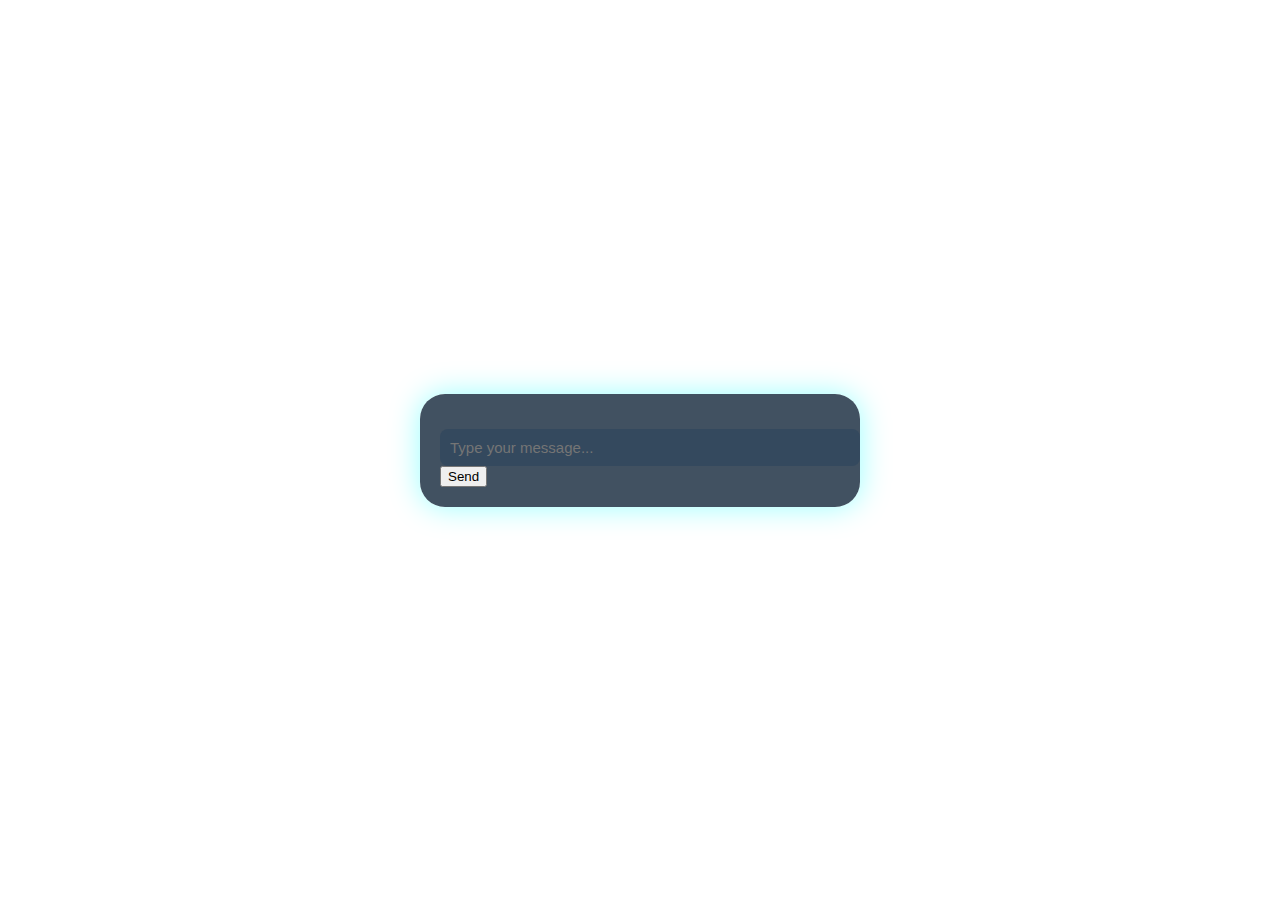
<file: index.html>
<!DOCTYPE html>
<html lang="en">
<head>
  <meta charset="UTF-8" />
  <meta name="viewport" content="width=device-width, initial-scale=1.0"/>
  <title>Simple Chat Bot</title>
  <link rel="stylesheet" href="style.css" />
</head>
<body>
  <div id="chat-container">
    <div id="chat-box"></div>
    <div id="input-area">
      <input type="text" id="user-input" placeholder="Type your message..." onkeydown="if (event.key === 'Enter') sendMessage()" />
      <button onclick="sendMessage()">Send</button>
    </div>
  </div>
  <script src="script.js"></script>
</body>
</html>
</file>
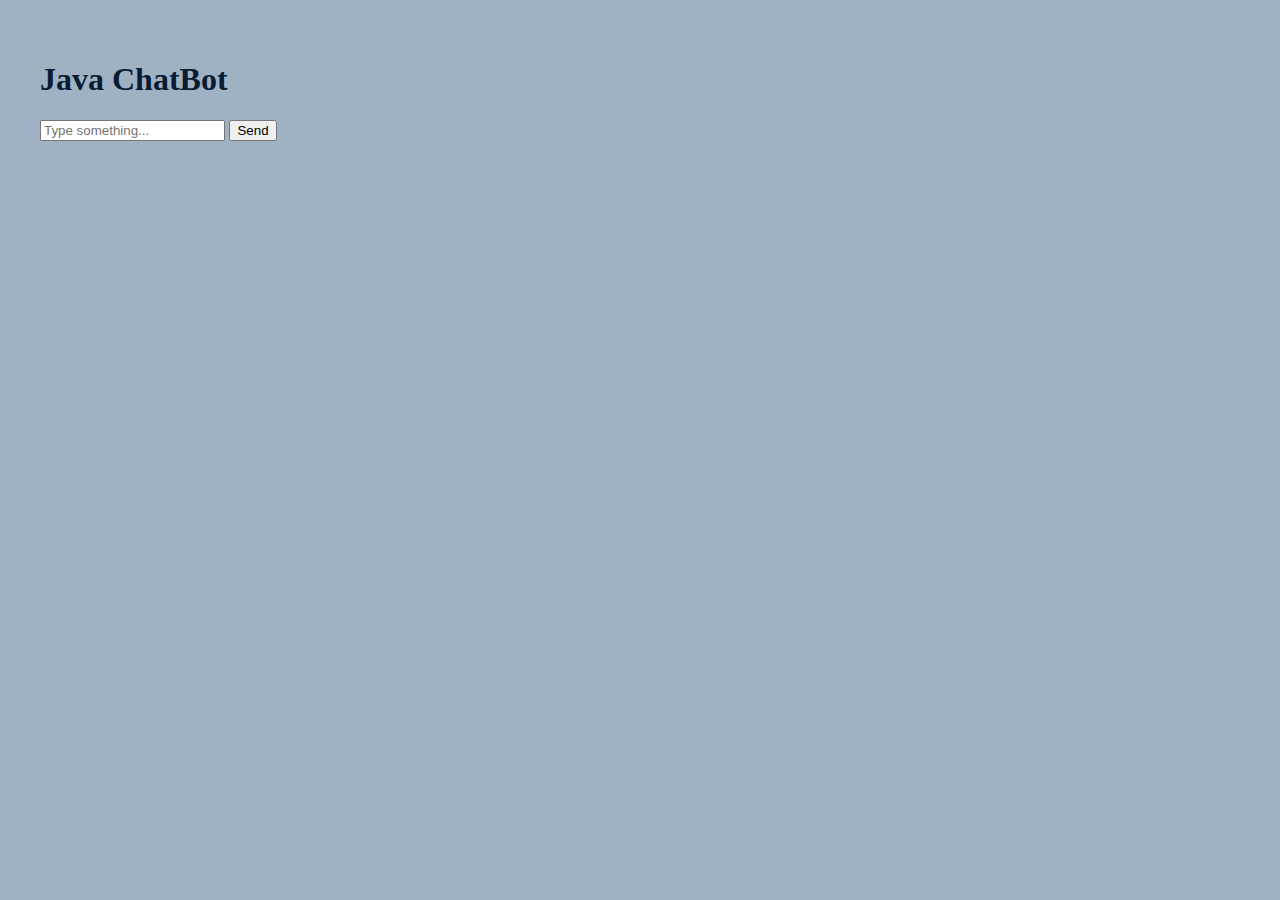
<file: frontend/index.html>
<!DOCTYPE html>
<html>
<head>
    <title>Java ChatBot</title>
    <link rel="stylesheet" href="style.css">
</head>
<body>
    <div class="chat-container">
        <h1>Java ChatBot</h1>
        <div id="chat-box"></div>
        <input type="text" id="user-input" placeholder="Type something..." />
        <button onclick="sendMessage()">Send</button>
    </div>
    <script src="script.js"></script>
</body>
</html>
</file>
<file: style.css>
/* Base styling */
body {
    margin: 0;
    padding: 0;
    background: url('https://i.ibb.co/F71xkhK/robot-bg.png') center center no-repeat;
    background-size: cover;
    font-family: 'Segoe UI', Tahoma, Geneva, Verdana, sans-serif;
    color: white;
    height: 100vh;
    display: flex;
    align-items: center;
    justify-content: center;
}

/* Chat container */
#chat-container {
    background-color: rgba(44, 62, 80, 0.9);
    width: 400px;
    max-height: 90vh;
    border-radius: 25px;
    box-shadow: 0 0 30px rgba(0, 255, 255, 0.4);
    padding: 20px;
    display: flex;
    flex-direction: column;
    justify-content: space-between;
}

/* Chat display area */
#chat-box {
    flex: 1;
    overflow-y: auto;
    padding-right: 10px;
    margin-bottom: 15px;
    scrollbar-width: thin;
}

/* Bubbles */
.bubble {
    max-width: 80%;
    padding: 10px 14px;
    border-radius: 15px;
    margin-bottom: 10px;
    line-height: 1.4;
    word-wrap: break-word;
    animation: fadeIn 0.4s ease-in-out;
}

.bubble.user {
    background-color: #1abc9c;
    align-self: flex-end;
    color: white;
    border-bottom-right-radius: 0;
}

.bubble.bot {
    background-color: #ecf0f1;
    color: #2c3e50;
    align-self: flex-start;
    border-bottom-left-radius: 0;
}

/* Typing dots */
.typing {
    display: flex;
    gap: 5px;
    padding: 5px 10px;
    background-color: #ecf0f1;
    color: #2c3e50;
    border-radius: 15px;
    align-self: flex-start;
    width: fit-content;
}

.typing .dot {
    height: 8px;
    width: 8px;
    background-color: #2c3e50;
    border-radius: 50%;
    animation: blink 1.4s infinite both;
}

.typing .dot:nth-child(2) {
    animation-delay: 0.2s;
}
.typing .dot:nth-child(3) {
    animation-delay: 0.4s;
}

@keyframes blink {
    0%, 80%, 100% {
        transform: scale(0);
        opacity: 0.3;
    }
    40% {
        transform: scale(1);
        opacity: 1;
    }
}

@keyframes fadeIn {
    from { opacity: 0; transform: translateY(10px); }
    to { opacity: 1; transform: translateY(0); }
}

/* Input field */
#user-input {
    width: 100%;
    padding: 10px;
    font-size: 15px;
    border-radius: 8px;
    border: none;
    outline: none;
    background-color: #34495e;
    color: white;
}
</file>
<file: frontend/style.css>
body {
    font-family: Arial, sans-serif;
    background-color: #a0b1c3;
    color: #081D33;
    margin: 20px;
    padding: 20px;
}

header {
    background-color: #647d98;
    padding: 20px;
    text-align: center;
    color: white;
}

h1, h2 {
    font-family: Georgia, serif;
    color: #081D33;
}

nav ul {
    list-style-type: none;
    padding: 0;
}

nav ul li {
    display: inline;
    margin-right: 15px;
}

nav ul li a {
    color: white;
    text-decoration: none;
    font-weight: bold;
}

nav ul li a:hover {
    text-decoration: underline;
}

main {
    background-color: white;
    padding: 20px;
    border-radius: 10px;
    margin-top: 20px;
}

.academics-layout {
    display: grid;
    grid-template-columns: repeat(2, 1fr);
    gap: 20px;
}

img {
    width: 100%;
    max-width: 500px;
    height: auto;
    display: block;
    margin: 10px auto;
}

.attribution {
    font-size: 0.8em;
    color: #647d98;
    text-align: center;
    margin-top: 10px;
}

footer {
    text-align: center;
    margin-top: 20px;
    padding: 10px;
    background-color: #647d98;
    color: white;
}
</file>
